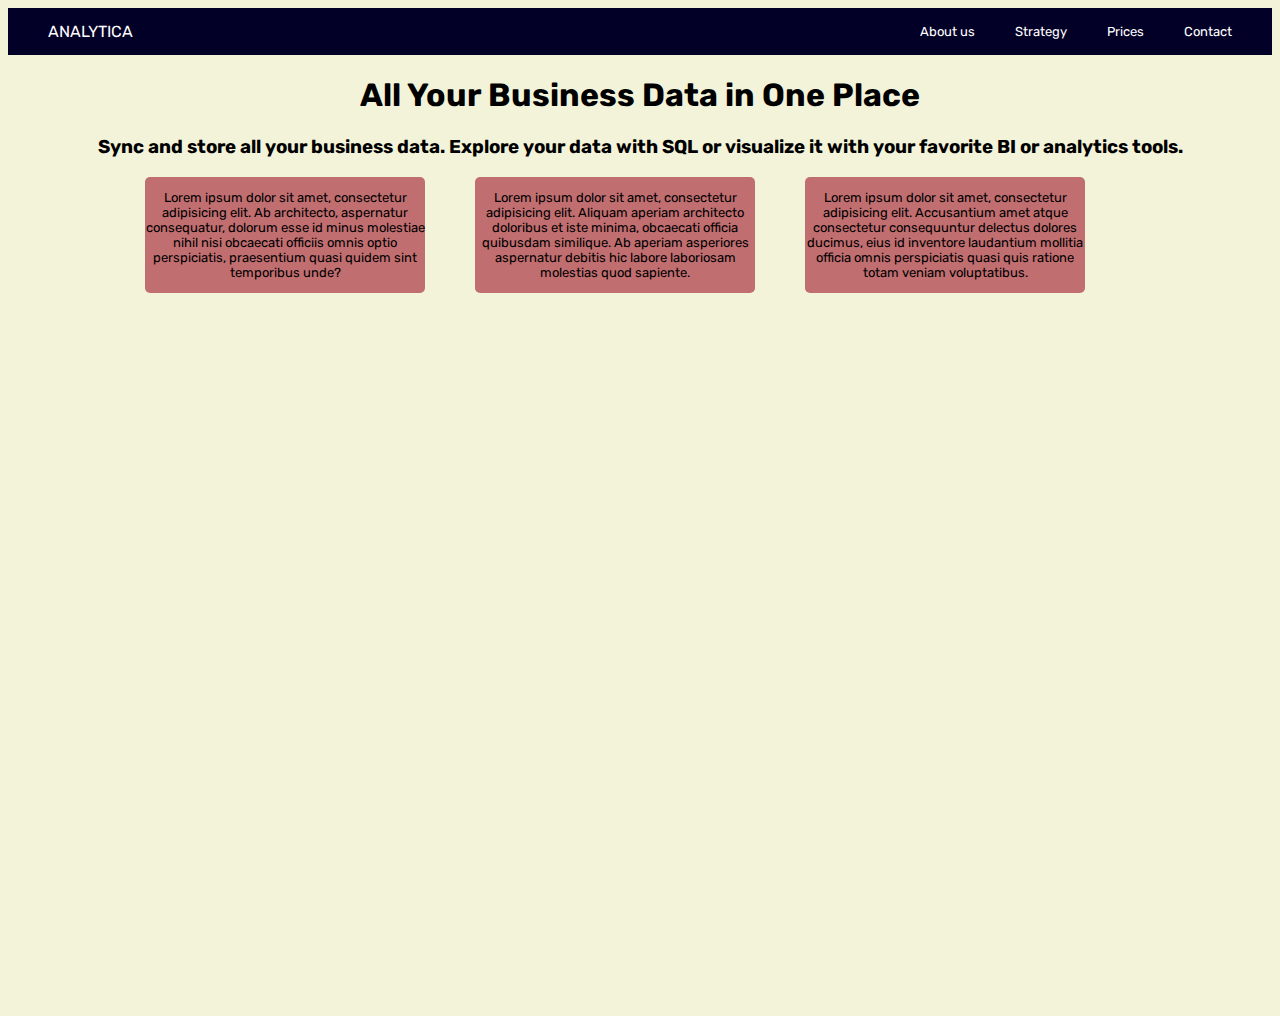
<file: deel-3-webpagina/index.html>
<!DOCTYPE html>
<html lang="en">
<head>
    <meta charset="UTF-8">
    <meta name="viewport" content="width=device-width, initial-scale=1, minimum-scale=1"/>
    <link rel="stylesheet" href="styles/styles.css">
    <title>Flexbox opdracht 3</title>
</head>
<body>
<div class="flex-container-6">
<nav class="nav">ANALYTICA
    <ul class="navlijst">
        <li class="nav1">About us</li>
        <li class="nav2">Strategy</li>
        <li class="nav3">Prices</li>
        <li class="nav4">Contact</li>
    </ul>
</nav>
</div>
<div class="webpage">
    <h1 class="h1">All Your Business Data in One Place</h1>
    <h3 class="h3">Sync and store all your business data. Explore your data with SQL or visualize it with your favorite
        BI or analytics tools.</h3>
    <div class="blokken">
         <span class="blok1">
            <p class="tekst1"> Lorem ipsum dolor sit amet, consectetur adipisicing elit. Ab architecto, aspernatur consequatur, dolorum esse id minus molestiae nihil nisi obcaecati officiis omnis optio perspiciatis, praesentium quasi quidem sint temporibus unde?</p>
        </span>
        <span class="blok2">
            <p class="tekst2">Lorem ipsum dolor sit amet, consectetur adipisicing elit. Aliquam aperiam architecto doloribus et iste minima, obcaecati officia quibusdam similique. Ab aperiam asperiores aspernatur debitis hic labore laboriosam molestias quod sapiente. </p>
        </span>
        <span class="blok2">
            <p class="tekst3">Lorem ipsum dolor sit amet, consectetur adipisicing elit. Accusantium amet atque consectetur consequuntur delectus dolores ducimus, eius id inventore laudantium mollitia officia omnis perspiciatis quasi quis ratione totam veniam voluptatibus.</p>
        </span>
    </div>
</div>
</body>
</html>
</file>
<file: deel-3-webpagina/styles/styles.css>
@import url('https://fonts.googleapis.com/css2?family=Rubik:wght@300;400;500;600&display=swap');

.html {
    box-sizing: border-box;
    padding:0;
}

body{

    font-family: 'Rubik', sans-serif;
    background-color: #F2F3D9;
    height: 1000px;
}


h1, h3{
    text-align: center;
}

.blokken{
    display: flex;
    flex-basis: auto;
    justify-content: center;
    align-items: stretch;
    flex-grow: 1;
    flex-shrink: 1;

}

.blok1, .blok2, .blok3{
    display: flex;
    background-color:#C16E70;
    flex: 0 0 280px;
    width: 350px;
    border-radius: 5px;
    margin-right: 50px;
    flex-grow: 0;
    flex-shrink: 1;
}

.tekst1, .tekst2, .tekst3 {
    display: flex;
    text-align: center;
    align-self: flex-end;
    flex-wrap: wrap;
    font-size: small
    }

.flex-container-6{
    display: flex;
    color: white;
    background-color:#030027;
}

.nav{
    display:flex;
    justify-content: flex-start;
    flex-basis: 3000px;
    align-items: center;
    margin-left: 40px;
    }

.navlijst{
    display:flex;
    justify-content: flex-end;
    flex: 0 1 3000px;
    list-style: none;

}

.nav1, .nav2, .nav3, .nav4 {
    margin-right: 40px;
    font-size: small;
}
</file>
